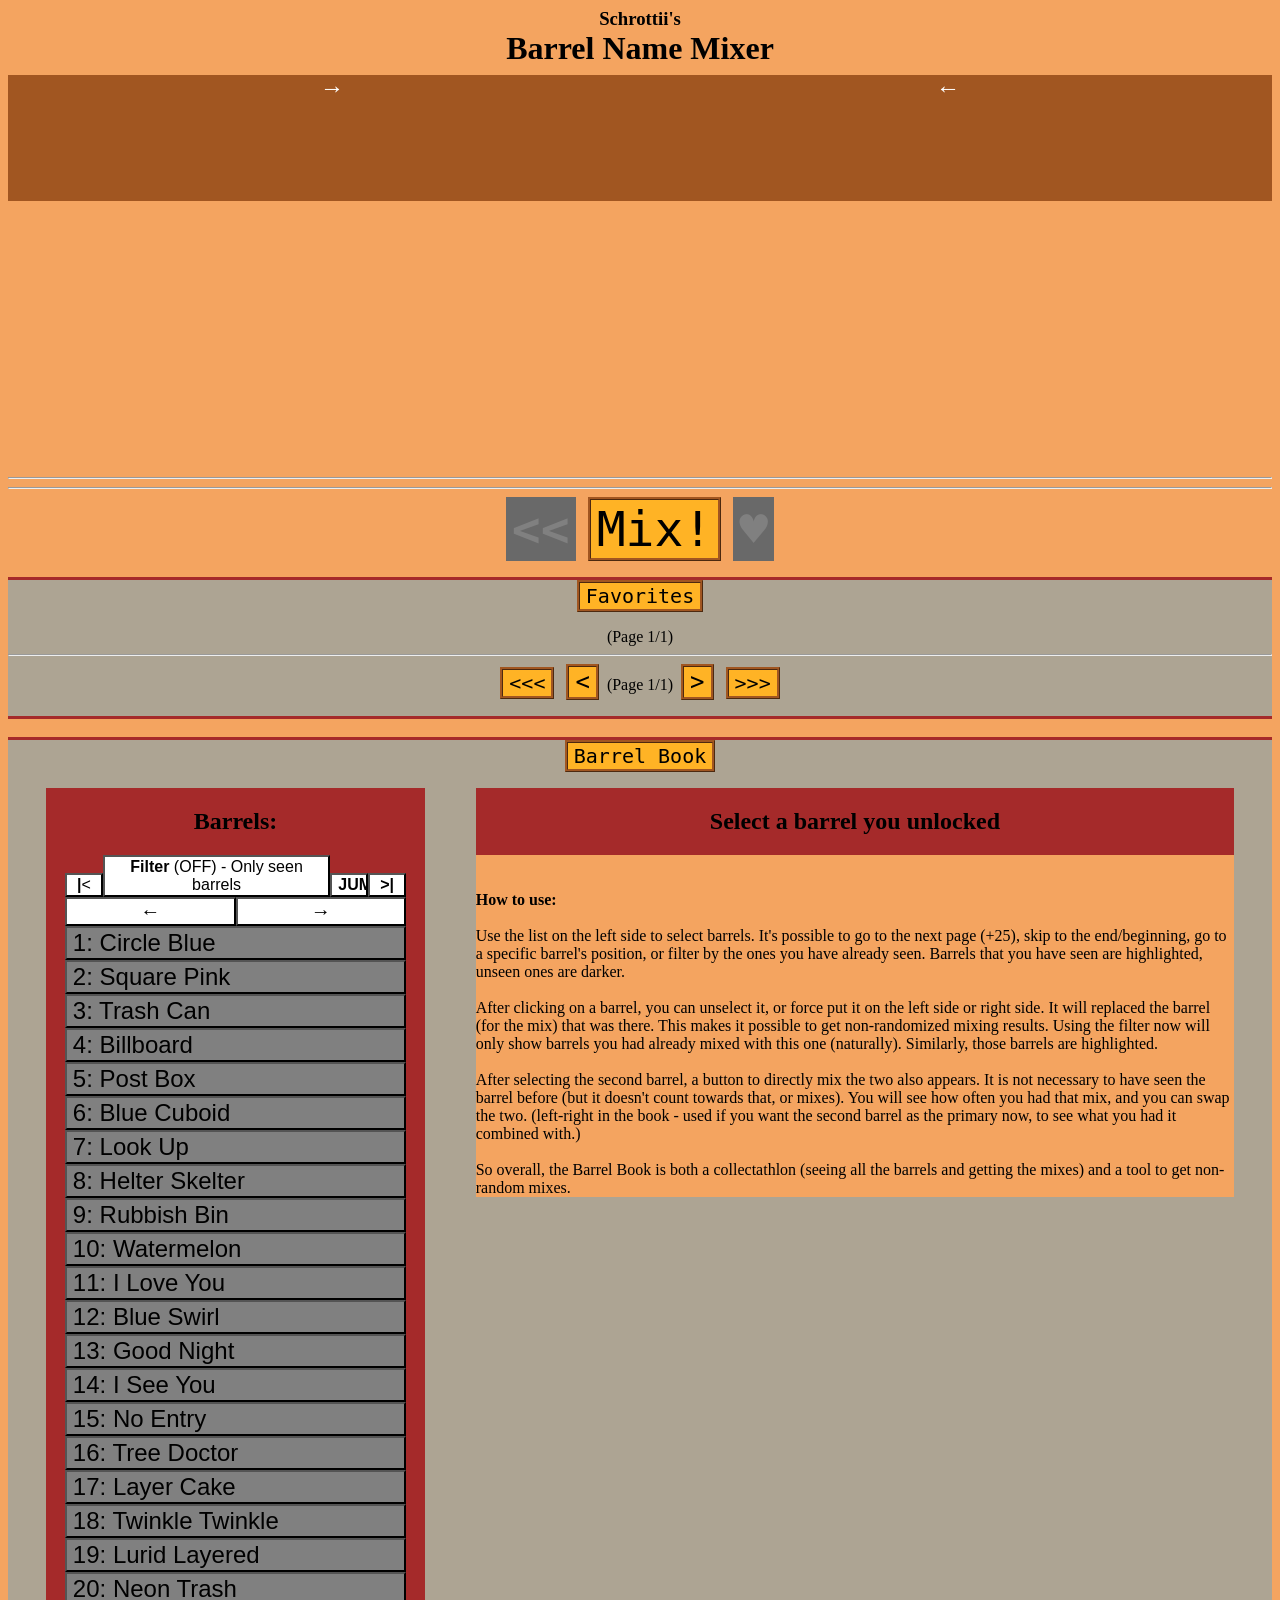
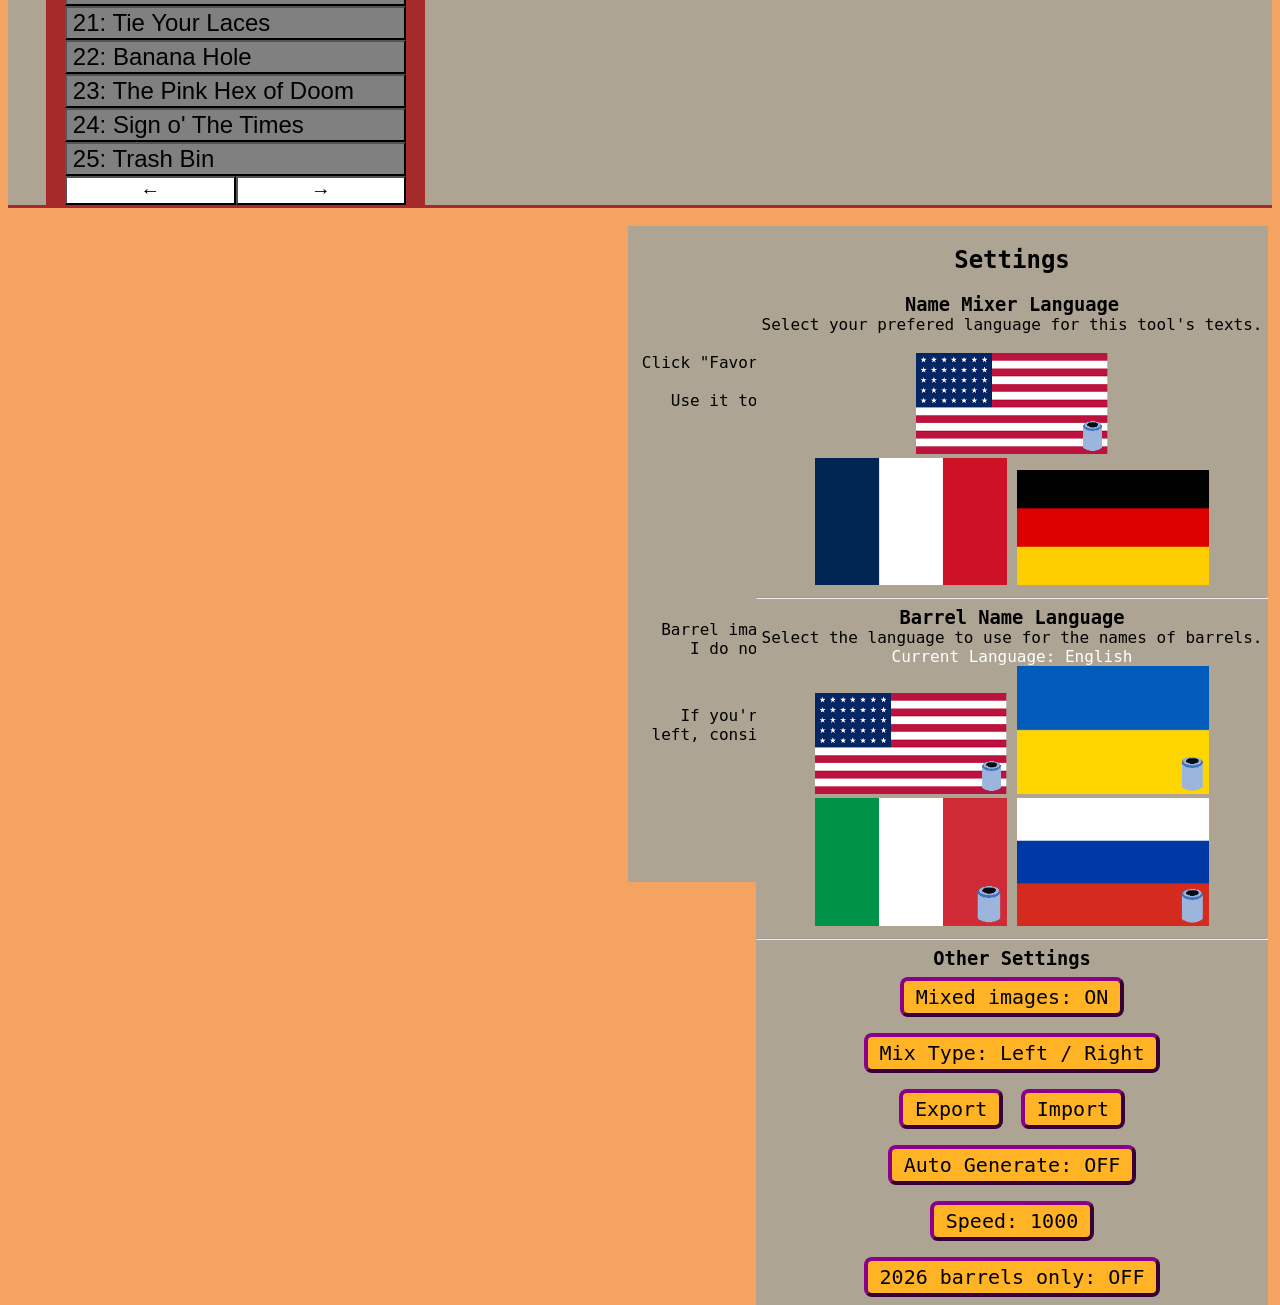
<file: index.html>
<!DOCTYPE html>
<html>
<head>
    <title>Barrel Names</title>
    <meta charset="utf-8" />
    <meta name="viewport" content="width=device-width,initial-scale=1.0">
    <link href="styles.css" rel="stylesheet" type="text/css">
    <link rel="apple-touch-icon" sizes="180x180" href="images/favicon/apple-touch-icon.png">
    <link rel="icon" type="image/png" sizes="32x32" href="images/favicon/favicon-32x32.png">
    <link rel="icon" type="image/png" sizes="16x16" href="images/favicon/favicon-16x16.png">
    <link rel="icon" type="image/x-icon" href="images/favicon/favicon.ico">
</head>
<body>
    <!-- GENERATOR AND BUTTONS -->
    <div style="text-align: center">
        <h3>Schrottii's</h3><h1>Barrel Name Mixer</h1>
        <!-- This work is copyrighted. Copying, cloning or stealing is prohibited. -->
        <div class="resultStyle">
            <span id="barrel1" class="barrelleft"></span>
            <span id="barrel2" class="barrelright"></span>
            <br />
            <span id="output" style="text-align: center">Press mix!</span>
            <br />
            <img src="barrels\barrel_1.png" id="pic1" class="barrelleft" width="128">
            <img src="barrels\barrel_1.png" id="pic2" class="barrelright" width="128">
            <br />
        </div>

        <canvas width="256" height="256" id="canvie" style="margin-left: 32px; margin-right: 32px;"></canvas>

        <hr style="margin-top: 16px" /><hr />

        <button onclick="goBack(); saveSave(); updateUI();" class="buttonStyle" style="height: 64px" id="backButton"><b><<</b></button>
        <button onclick="generateCombination(); updateUI();" class="buttonStyle" id="mix">mix!</button>
        <button onclick="addFavorite(); saveSave(); updateFavorites();" class="buttonStyle" style="height: 64px" id="favorite"><b>♥</b></button>

    </div>

    <!-- LIST OF FAVORITES -->
    <div class="favoritesBox" id="favoritesListFull">
        <button onclick="hideFavorites();" class="buttonStyle" style="font-size: 20px" id="favoriteshidden">Favorites</button><br /><span id="favoritesCurrentPage"></span>
        <span id="favoritesList">0</span>
        <hr />
        <button onclick="changePage(0);" class="buttonStyle" style="font-size: 20px"><<<</button>
        <button onclick="changePage(-1);" class="buttonStyle" style="font-size: 24px"><</button>
        <span id="favoritesCurrentPage2"></span>
        <button onclick="changePage(1);" class="buttonStyle" style="font-size: 24px">></button>
        <button onclick="changePage(999);" class="buttonStyle" style="font-size: 20px">>>></button>
    </div>
    <div style="text-align: center">
        <button onclick="showFavorites();" class="buttonStyle" id="favoritesListShowButton" style="display: none; font-size: 20px;">Favorites</button>
    </div>
    <br />
    
    <!-- BARREL BOOK -->
    <div class="favoritesBox" id="favoritesListFull">
        <button onclick="toggleBarrelBook();" class="buttonStyle" style="font-size: 20px;" id="booktoggle">Barrel Book</button><br />
        <span id="barrelBook"></span>
    </div>
    <br />

    <!-- INFO / CREDITS -->
    <div class="creditsBox">
        <h2>Info</h2>
        <h3>How to use</h3>
        <span id="creditsText3"></span>

        <h3>Credits</h3>
        <span id="creditsText1"></span> <br />

        <a href='https://schrottii.github.io/'>Click here to see my other projects!</a><br />
        <a href="TOS.md" target="_blank">Terms of Service</a><br />
        <a href="LICENSE.md" target="_blank">License</a><br />
        <a href="PRIVACY.md" target="_blank">Privacy Policy</a><br />

        <h3>Sources</h3>
        <span id="creditsText2"></span>

        <h3>Donate</h3>
        <span id="donateText"></span> <br />
        <script type='text/javascript' src='https://storage.ko-fi.com/cdn/widget/Widget_2.js'></script>
        <script type='text/javascript'>kofiwidget2.init('Support me on Ko-fi', '#A15621', 'Y8Y2XMZX1'); kofiwidget2.draw();</script>

        <h3>Patch notes</h3>
        <span id="creditsText4"></span> <br />
        <button onclick="patchNotes();" class="buttonStyle" style="font-size: 24px" id="notesButton">Show patch notes</button>
        <span id="patchNotesText"></span>
        <br /><a href="patch-notes.html" target="_blank">All Patch Notes</a><br /><br />
    </div>

    <!-- SETTINGS -->
    <div class="creditsBox settingsBox">
        <h2>Settings</h2>
        <h3><span id="languageSetting1Header"></span></h3>
        <span id="languageSetting1Description"></span><br />
        <span id="currentLanguage" style="color: white"></span><br />
        <img src="images/flags/us.png" onclick="changeLanguage('en')" class="flag" /><br />
        <img src="images/flags/fr.png" onclick="changeLanguage('fr')" class="flag" />
        <img src="images/flags/de.png" onclick="changeLanguage('de')" class="flag" />
        <hr />

        <h3><span id="languageSetting2Header"></span></h3>
        <span id="languageSetting2Description"></span><br />
        <span id="currentLanguage2" style="color: white"></span><br />
        <img src="images/flags/us.png" onclick="changeBarrelLanguage('en')" class="flag" />
        <img src="images/flags/uk.png" onclick="changeBarrelLanguage('uk')" class="flag" /><br />
        <img src="images/flags/it.png" onclick="changeBarrelLanguage('it')" class="flag" />
        <img src="images/flags/ru.png" onclick="changeBarrelLanguage('ru')" class="flag" />
        <hr />

        <h3><span id="otherSettings"></span></h3>
        <button onclick="toggleCanvas()" id="setb1" class="settingButton">Mixed images: ON</button><br />
        <button onclick="toggleMixType()" id="setb2" class="settingButton">mix Type: Left/Right</button><br />
        <button onclick="exportSave()" class="settingButton">Export</button>
        <button onclick="importSave()" class="settingButton">Import</button><br />
        <button onclick="toggleAutoGenerate()" id="autogen" class="settingButton">Auto Generate</button><br />
        <button onclick="changeAutoGenerateSpeed()" id="autogenspeed" class="settingButton">Speed</button><br />
        <button onclick="toggleOnlyNew()" id="settingOnlyNew" class="settingButton">2026 barrels only</button>
    </div>
    <br />

    <!-- LOAD SCRIPTS -->
    <script type="text/javascript" src="lang\mixer\en.js"></script>
    <script type="text/javascript" src="lang\mixer\de.js"></script>
    <script type="text/javascript" src="lang\mixer\fr.js"></script>

    <script type="text/javascript" src="lang\barrels\en.js"></script>
    <script type="text/javascript" src="lang\barrels\uk.js"></script>
    <script type="text/javascript" src="lang\barrels\it.js"></script>
    <script type="text/javascript" src="lang\barrels\ru.js"></script>

    <script src="code\save.js"></script>
    <script src="code\mix.js"></script>
    <script src="code\miximage.js"></script>
    <script src="code\barrelbook.js"></script>
    <script src="code\main.js"></script>
</body>
</html>
</file>
<file: styles.css>
/* 
    COLOR PALETTE
    #F4A460 - Sandy brown - black text
    #A15621 - Brown - white text, mid readability
    #FFB325 - Xanthous - black text, insane readability
    #ADA493 - Khaki - black text
*/

/* THE COMMON STUFF */
body {
    background-color: #F4A460;
}

ul {
    margin-top: 1px;
    margin-bottom: 1px;
}

h1 {
    margin-top: 0px;
    margin-bottom: 8px;
}

h3 {
    margin-top: 8px;
    margin-bottom: 0px;
}

/* BUTTONS */
.buttonStyle {
    background-color: #FFB325;
    border-color: #A15621;
    border-width: 3px;
    border-style: ridge;
    text-align: center;
    font-family: 'DejaVu Sans Mono';
    font-size: 48px;
    margin-bottom: 16px;
    
    margin-left: 4px;
    margin-right: 4px;
}
    .buttonStyle:hover {
        filter: brightness(115%);
        transition: 0.3s;
    }

    .buttonStyle:active {
        filter: brightness(85%);
        transition: 0.3s;
    }

.settingButton {
    background-color: #FFB325;
    color: black;
    border-color: darkmagenta;
    border-width: 4px;
    border-radius: 8px 8px;
    font-size: 20px;
    font-family: 'DejaVu Sans Mono';
    margin: 8px 4px 8px 4px;
    padding: 4px 12px 4px 12px;
    transition: 0.6s;
}

    .settingButton:hover {
        filter: brightness(115%);
        transition: 0.3s;
    }

    .settingButton:active {
        filter: brightness(85%);
        transition: 0.3s;
    }

.grayed {
    background-color: dimgray;
    color: gray;
    border: none;
}

/* BOXES / CONTAINERS */
.creditsBox {
    background-color: #ADA493;
    position: absolute;
    width: 50%;
    right: 12px;
    font-family: 'DejaVu Sans Mono';
    outline-color: orangered;
    text-align: right;
}

.settingsBox {
    background-color: #ADA493;
    position: absolute;
    width: 40%;
    text-align: center;
}

.favoritesBox {
    background-color: #ADA493;
    text-align: center;
    color: black;
    border-top-style: solid;
    border-top-color: brown;
    border-top-width: 3px;
    border-bottom-style: solid;
    border-bottom-color: brown;
    border-bottom-width: 3px;
}

.resultStyle {
    background-color: #A15621;
    width: 100%;
    color: white;
    font-size: 36px;
}

/* CONTENTS */
.flag {
    width: 50%;
    max-width: 192px;
    transition: 0.8s;
}

    .flag:hover {
        filter: brightness(115%);
        transition: 0.4s;
    }
    .flag:active {
        filter: brightness(160%);
        transition: 0.6s;
    }

.barrelleft {
    position: absolute;
    left: 12px;
    font-size: 24px;
    vertical-align: central;
}

.barrelright {
    position: absolute;
    right: 12px;
    font-size: 24px;
    vertical-align: central;
}

@media screen and (min-width: 1120px) {
    .barrelleft {
        left: 25%;
    }

    .barrelright {
        right: 25%;
    }
}
</file>
